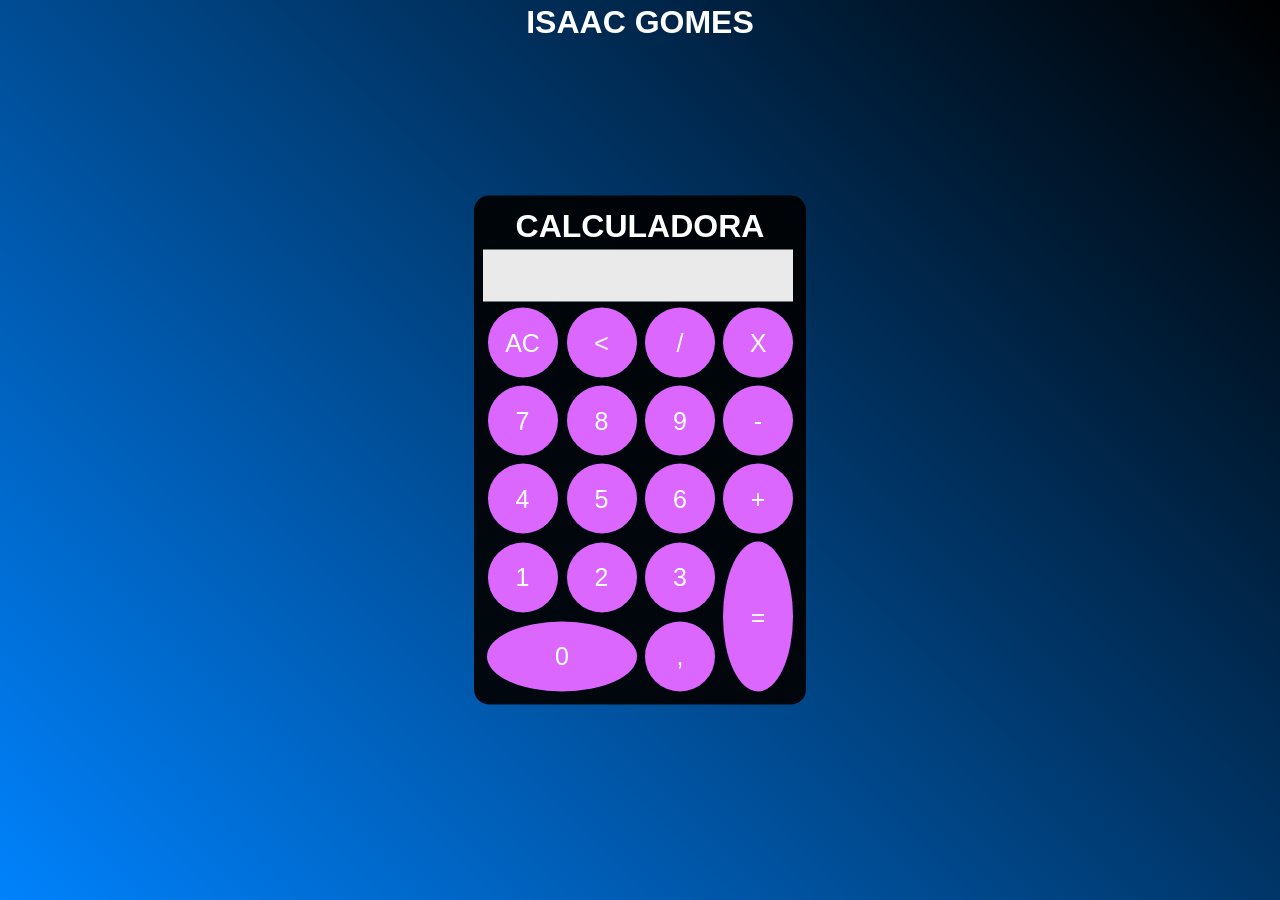
<file: index.html>
<!DOCTYPE html>
<html lang="pt-br">
<head>
    <meta charset="UTF-8">
    <meta http-equiv="X-UA-Compatible" content="IE=edge">
    <meta name="viewport" content="width=device-width, initial-scale=1.0">
    <title>Calculadora</title>
    <link rel="stylesheet" href="style.css">
    <link rel="stylesheet" href="https://isaac-gomes-085.github.io/Calculadora-Digital/style.css" />
</head>
<body>
    <div id="fundo">
        <h1>Isaac Gomes</h1>
        
        <div class="calculadora">
            <h1>Calculadora</h1>
            <p id="resultado">
                
            </p>
            <table>
                <tr>
                    <td><button class="botao" onclick="clean('AC')" >AC</button></td>
                    <td><button class="botao" onclick="apagar('<')" ><</button></td>
                    <td><button class="botao" onclick="insert('/')" >/</button></td>
                    <td><button class="botao" onclick="insert('*')" >X</button></td>
                </tr>
                <tr>
                    <td><button class="botao" onclick="insert('7')" >7</button></td>
                    <td><button class="botao" onclick="insert('8')" >8</button></td>
                    <td><button class="botao" onclick="insert('9')" >9</button></td>
                    <td><button class="botao" onclick="insert('-')" >-</button></td>
                </tr>
                <tr>
                    <td><button class="botao" onclick="insert('4')" >4</button></td>
                    <td><button class="botao" onclick="insert('5')" >5</button></td>
                    <td><button class="botao" onclick="insert('6')" >6</button></td>
                    <td><button class="botao" onclick="insert('+')" >+</button></td>
                </tr>
                <tr>
                    <td><button class="botao" onclick="insert('1')" >1</button></td>
                    <td><button class="botao" onclick="insert('2')" >2</button></td>
                    <td><button class="botao" onclick="insert('3')" >3</button></td>
                    <td rowspan="2"><button class="botao" style="height: 150px;" onclick="calcular('=')" >=</button></td>
                </tr>
                <tr>
                    <td colspan="2"><button class="botao" style="width: 150px;" onclick="insert('0')" >0</button></td>
                    <td><button class="botao" onclick="insert(',')" >,</button></td>
                </tr>
            </table>
        </div>
    </div>

    <script src="calculadora.js"></script>
</body>
</html>
</file>
<file: style.css>
@charset "UTF-8";
*{
    font-family: Arial, Helvetica, sans-serif;
    margin: 0;
    padding: 0;
}
#fundo{
    text-align: center;
    background: linear-gradient(45deg,#0082fc, #000);
    height: 100vh;
    color: #fff;
    font-family: Arial, Helvetica, sans-serif;
}
.calculadora{
    position: absolute;
    background: #000000ea;
    top: 50%;
    left: 50%;
    transform: translate(-50%, -50%);
    border-radius: 15px;
    padding: 8px;
}
h1{
    text-transform: uppercase;
    margin: auto;
    padding: 4px;
}
.botao{
    background: #dc67ff;
    width: 70px;
    height: 70px;
    font-size: 25px;
    cursor: pointer;
    border: none;
    color: #fff;
    margin: 3px;
    border-radius: 50%;
}
.botao:hover{
    background: #2b2b2b;
}
#resultado{
    background: #ffffffea;
    text-align: end;
    width: 300px;
    height: 50px;
    margin: 1px;
    padding: 0px 5px 2px;
    font-size: 50px;
    color: #000;
}
</file>
